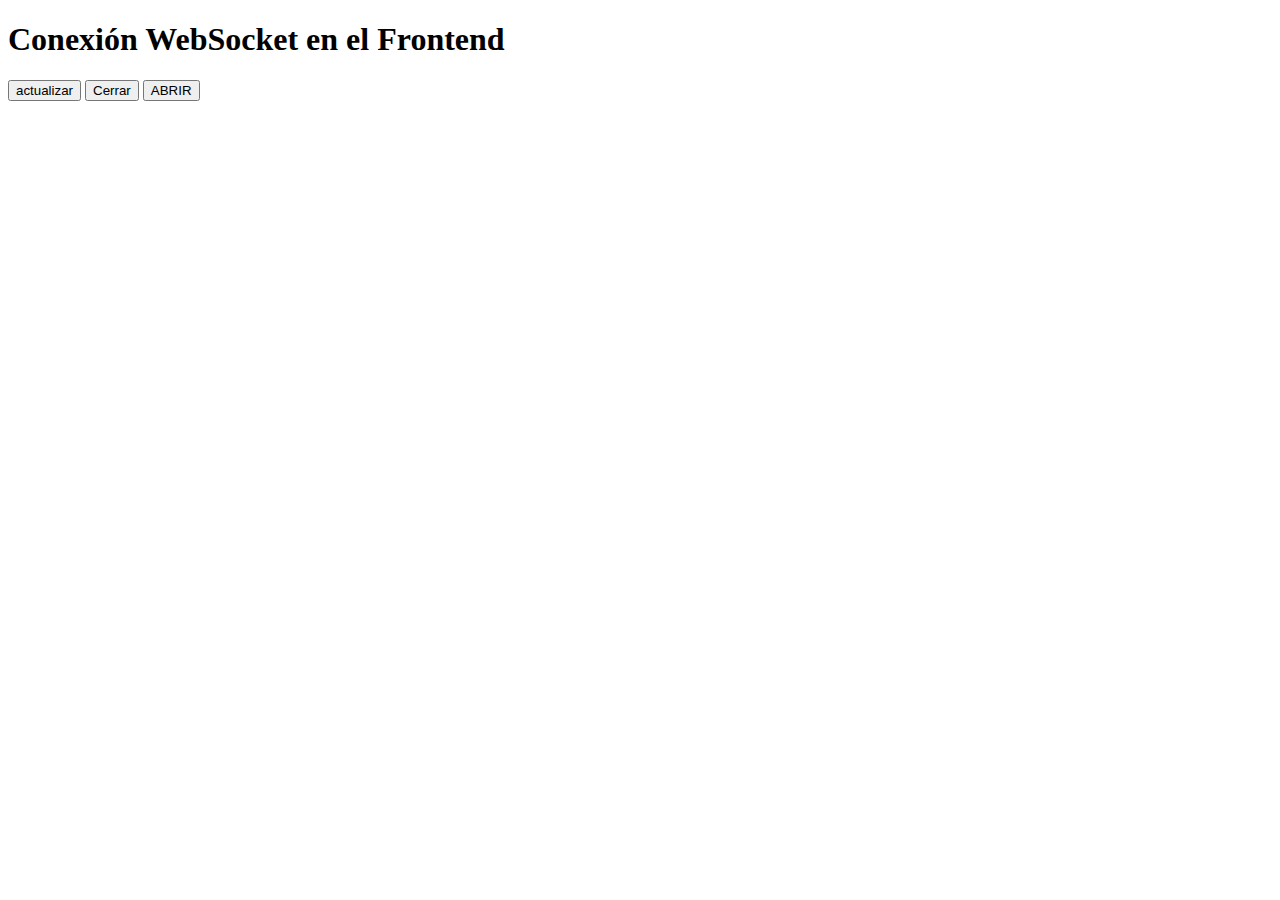
<file: pnelOCTO/SOCK.HTML>
<!DOCTYPE html>
<html lang="es">
<head>
    <meta charset="UTF-8">
    <meta name="viewport" content="width=device-width, initial-scale=1.0">
    <title>WebSocket Frontend</title>
</head>
<body>
    <h1>Conexión WebSocket en el Frontend</h1>
    <button onclick="br()">actualizar</button>
    <button onclick="brs()">Cerrar</button>
    <button onclick="brso()">ABRIR</button>

    <script>
       
        const socket = new WebSocket('ws://localhost:8080');

        socket.onopen = () => {
            socket.send(JSON.stringify({ type: 'user', username: 'pedro' }));
           
        };

        socket.onmessage = (event) => {
            console.log('Mensaje recibido del servidor:', event.data);

        };

        socket.onclose = () => {
            console.log('Conexión cerrada');
        };

        socket.onerror = (error) => {
            console.error('Error en la conexión de WebSocket:', error);
        };
        function br(params) {
           
            socket.send("Barce1987")
            
        }
        function brs(params) {
           
           socket.close(  )
           
       }
       function brso(params) {
           
           socket.onopen()
           
       }
    </script>
</body>
</html>
</file>
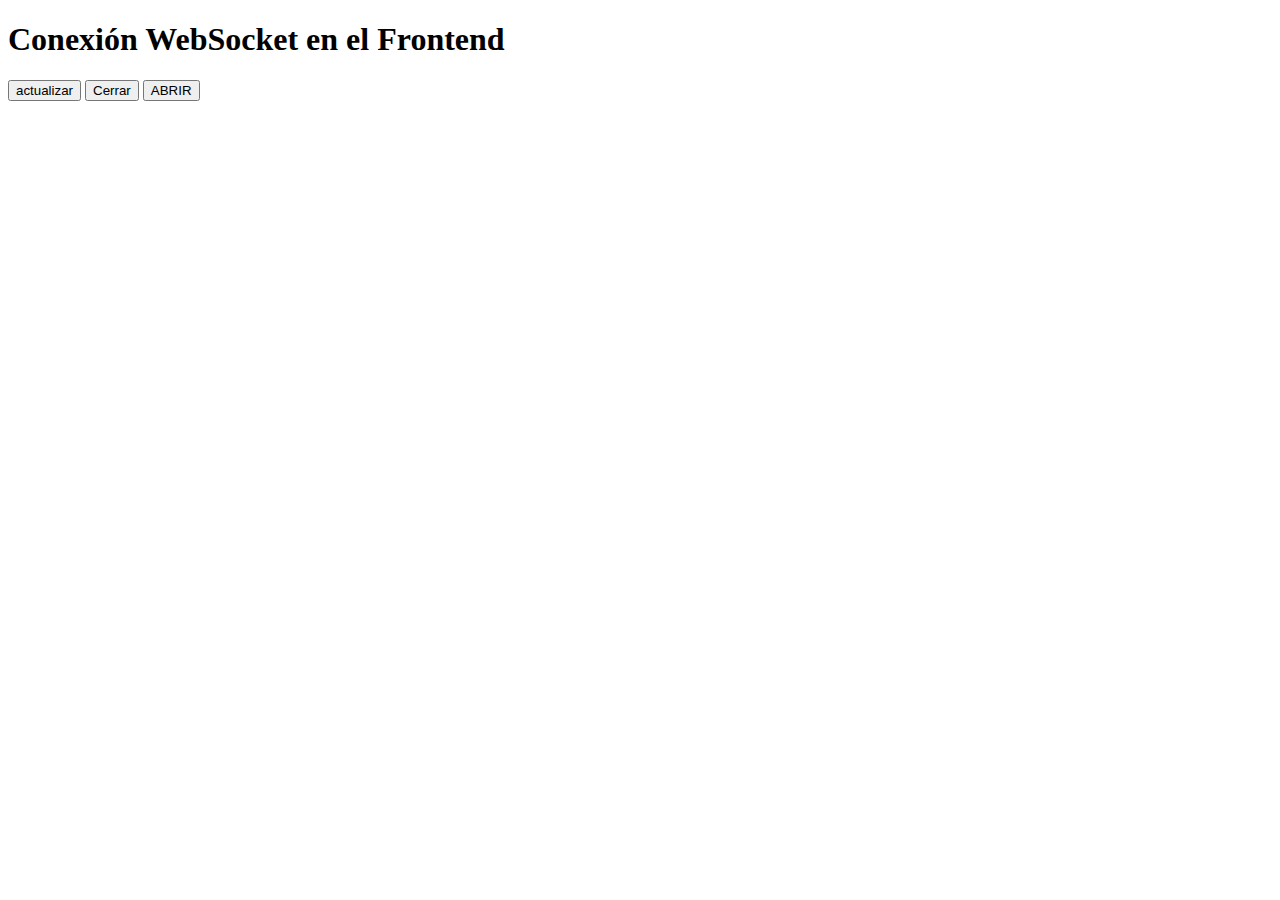
<file: pnelOCTO/SOCKs.HTML>
<!DOCTYPE html>
<html lang="es">
<head>
    <meta charset="UTF-8">
    <meta name="viewport" content="width=device-width, initial-scale=1.0">
    <title>WebSocket Frontend</title>
</head>
<body>
    <h1>Conexión WebSocket en el Frontend</h1>
    <button onclick="br()">actualizar</button>
    <button onclick="brs()">Cerrar</button>
    <button onclick="brso()">ABRIR</button>

    <script>
       
        const socket = new WebSocket('ws://localhost:8080');

        socket.onopen = () => {
            socket.send(JSON.stringify({ type: 'user', username: 'play' }));
           
        };

        socket.onmessage = (event) => {
            console.log('Mensaje recibido del servidor:', event.data);

        };

        socket.onclose = () => {
            console.log('Conexión cerrada');
        };

        socket.onerror = (error) => {
            console.error('Error en la conexión de WebSocket:', error);
        };
        function br(params) {
           
            socket.send("Barce1987")
            
        }
        function brs(params) {
           
           socket.close(  )
           
       }
       function brso(params) {
           
           socket.onopen()
           
       }
    </script>
</body>
</html>
</file>
